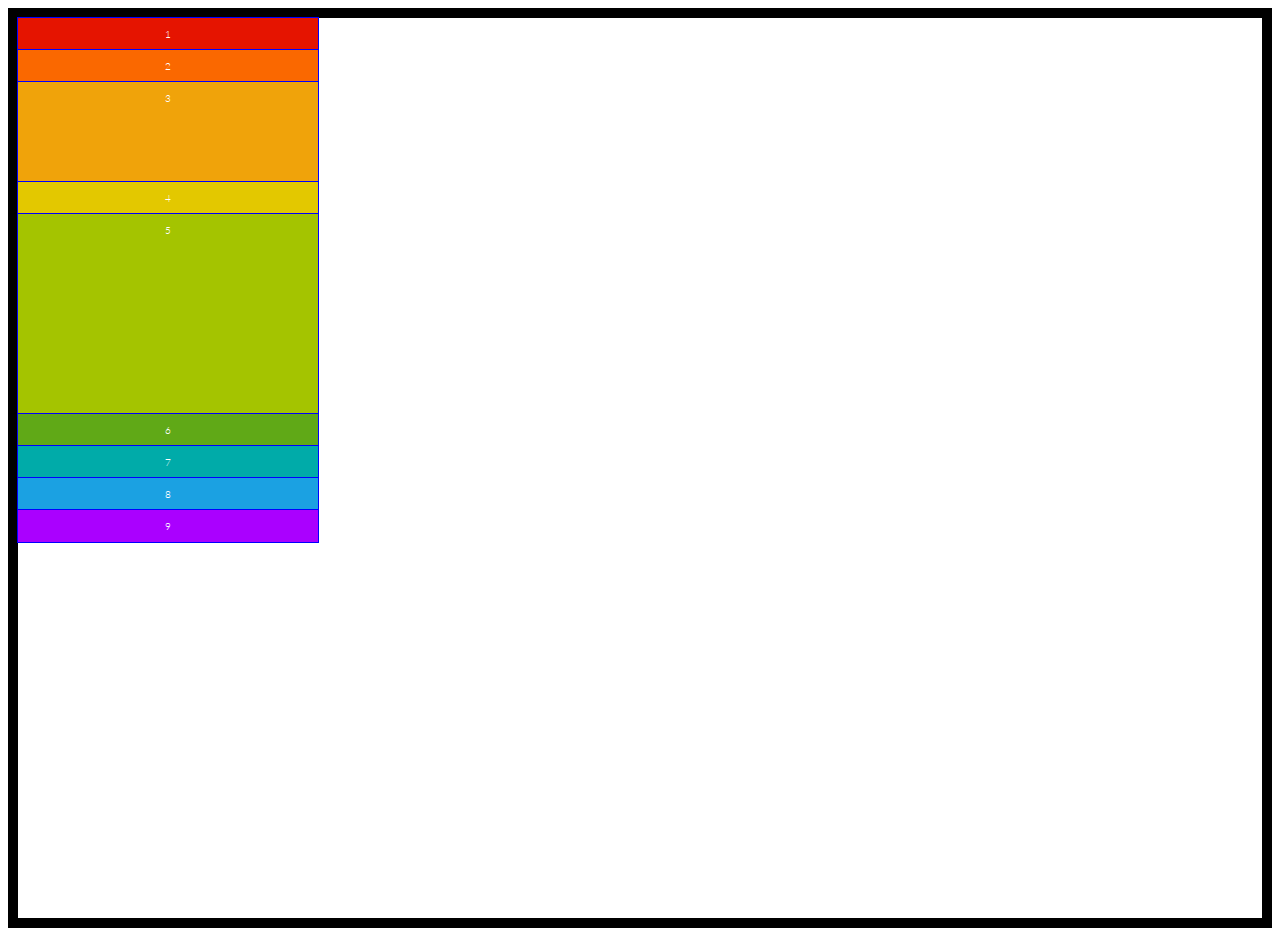
<file: index.html>
<!DOCTYPE html>
<html lang="en">
<head>
    <meta charset="UTF-8">
    <meta name="viewport" content="width=device-width, initial-scale=1.0">
    <meta http-equiv="X-UA-Compatible" content="ie=edge">
    <!-- <link rel="stylesheet" href="styles.css"> -->
    <!-- <link rel="stylesheet" href="flexboxSidebar.css"> -->
    <!-- <link rel="stylesheet" href="alignContent.css"> -->
    <!-- <link rel="stylesheet" href="align-self.css"> -->
    <link rel="stylesheet" href="flex-basis.css">
    <title>Document</title>
</head>
<body>
    <div class="container">
        <div class="box box-1">1</div>
        <div class="box box-2">2</div>
        <div class="box box-3">3</div>
        <div class="box box-4">4</div> 
        <div class="box box-5">5</div>
        <div class="box box-6">6</div>
        <div class="box box-7">7</div>
        <div class="box box-8">8</div>
        <div class="box box-9">9</div>  
      </div>

      <!-- Code for FlexbobSodebar File -->
    <!-- <div class="sidebar">
         This section shoudl be at the top-->
        <!-- <div class="section"> -->
          <!-- <div class="item">Messages</div>
          <div class="item">Friends</div>
          <div class="item">User Profile</div>
        </div> -->
        <!-- This section should be at the botto -->
        <!-- <div class="section">
          <div class="item">Settings</div>
          <div class="item">Questions?</div>
          <div class="item">Questions?</div>
        </div> -->
    <!-- </div>  -->
</body>
</html>
</file>
<file: styles.css>
/* ==================== */
/* Container Properties */
/*===================== */
/*
--flex-direction
--justify-content 
--flex-wrap
--align-items
--align-content 
*/


/* ==================== */
/* Flex Item Properties */
/* ==================== */
/* 
--order
--flex
--flex-grow
--flex-shrink
--align-self
*/

/* @import url("https://fonts.googleapis.com/css?family=Lato:100,300,400,700,900");


.box {
  font-size: 10px;
  color: white;
  padding: 10px;
  text-align:center;
  font-family: lato;
  font-weight: 300;
  box-sizing: border-box;
  /* 1w. There needs to be a width in order for you to notice flex-wrap. If we don't use flex wrap no matter how big we try to make our boxes the flex container doesn't allow it.  */
  /* width: 5%; */
  /* outline: solid 1px blue; */
/* } */

/* .box-1 {background: #e51400;}
.box-2 {background: #fa6800;}
.box-3 {background: #f0a30a;}
.box-4 {background: #e3c800;}
.box-5 {background: #a4c400;}
.box-6 {background: #60a917;}
.box-7 {background: #00aba9;}
.box-8 {background: #1ba1e2;} 
.box-9 {background: #aa00ff;} */

/* ==================================== */
/*  Flex Direction Rules / Observations */
/* ==================================== */
/* display-flex will make a header, nav, or section a flex container */
/* Display flex in this example will makes the rows  vertical*/
/* A flex item is something inside a flex container */
/* Default for flex-direction is flex-direction:row */
/* .container {
  display: flex;
  flex-direction:  column;
  border: 10px solid black; */
  /* If we to use flex-wrap: wrap-reverse on a column then we need to make sure set a min height in the container if we find that nothing changes. */
  /*2.wrap We need our divs/boxes to overflow and that cannot happen if our container is bigger than our boxes height. We will never see the overflow*/
  /* height: 150px; */
/* } */

/* ==================== */
/*      Flex Wrap       */
/* ==================== */
/* Default for flex-wrap is flex-wrap: no wrap; */
/* If we use flex-wrap: wrap  */
/* .container { */
    /* 1w. Width - There needs to be a width in order for you to notice flex-wrap. If we don't use flex wrap no matter how big we try to make our boxes the flex container doesn't allow it.  */
    /* 2.wrap */
    /* flex-wrap: wrap; */
    
/* } */ 

/* ==================== */
/*    Justify Content       */
/* ==================== */
/* .container {
    justify-content: center;
    height: ;
} */

/* Sidebar */
body {
    margin: 0;
}
.sidebar {
    display: flex;
    flex-direction: column;
    justify-content: space-between;
    /* flex-wrap: wrap; */
    align-items: center;
    height: 100vh;
    width: 30vw;
    background-color: rgba(0, 0, 0, .2);
    /* outline: 3px solid orange;   */
}

.item {

    padding: 20px 20px;
    text-align: center;
    color: rgba(255, 255, 255, .7);
    font-size: 16px;
    background-color: rgba(0, 128, 128, 0.7);
    border: 1px solid rgba(248, 197, 197, 0.7);
    /* outline: 1px solid pink; */
}
</file>
<file: alignContent.css>
/* ==================== */
/* Container Properties */
/*===================== */
/*
--flex-direction
--justify-content 
--flex-wrap
--align-items
--align-content 
*/


/* ==================== */
/* Flex Item Properties */
/* ==================== */
/* 
--order
--flex
--flex-grow
--flex-shrink
--align-self
*/

/* @import url("https://fonts.googleapis.com/css?family=Lato:100,300,400,700,900");


.box {
  font-size: 10px;
  color: white;
  padding: 10px;
  text-align:center;
  font-family: lato;
  font-weight: 300;
  box-sizing: border-box;
  /* 1w. There needs to be a width in order for you to notice flex-wrap. If we don't use flex wrap no matter how big we try to make our boxes the flex container doesn't allow it.  */
  /* width: 300px; */
  /* outline: solid 1px blue; */
 /* } */

/* .box-1 {background: #e51400;}
.box-2 {background: #fa6800;}
.box-3 {background: #f0a30a;}
.box-4 {background: #e3c800;}
.box-5 {background: #a4c400;}
.box-6 {background: #60a917;}
.box-7 {background: #00aba9;}
.box-8 {background: #1ba1e2;} 
.box-9 {background: #aa00ff;} 

.container {
    display: flex;
    border: 10px solid black;
    height: 100vh;
    flex-wrap: wrap;
    align-content: space-between;
    justify-content: center;
} */
</file>
<file: align-self.css>
/* ==================== */
/* Container Properties */
/*===================== */
/*
--flex-direction
--justify-content 
--flex-wrap
--align-items
--align-content 
*/


/* ==================== */
/* Flex Item Properties */
/* ==================== */
/* 
--order
--flex
--flex-grow
--flex-shrink
--align-self
*/

@import url("https://fonts.googleapis.com/css?family=Lato:100,300,400,700,900");


.box {
  font-size: 10px;
  color: white;
  padding: 10px;
  text-align:center;
  font-family: lato;
  font-weight: 300;
  box-sizing: border-box;
  /* 1w. There needs to be a width in order for you to notice flex-wrap. If we don't use flex wrap no matter how big we try to make our boxes the flex container doesn't allow it.  */
  width: 300px;
  outline: solid 1px blue;
}

.box-1 {background: #e51400;}
.box-2 {background: #fa6800; order: -1;}
.box-3 {background: #f0a30a; align-self: center;}
.box-4 {background: #e3c800;}
.box-5 {background: #a4c400; order: 8}
.box-6 {background: #60a917;}
.box-7 {background: #00aba9; align-self: flex-end;}
.box-8 {background: #1ba1e2;} 
.box-9 {background: #aa00ff;} 

.container {
    display: flex;
    border: 10px solid black;
    flex-direction: column;
    height: 300px;
    align-self: center;
    /* flex-wrap: wrap; */
    /* align-content: space-between; */
}
</file>
<file: flex-basis.css>
/* ==================== */
/* Container Properties */
/*===================== */
/*
--flex-direction
--justify-content 
--flex-wrap
--align-items
--align-content 
*/


/* ==================== */
/* Flex Item Properties */
/* ==================== */
/* 
--order
--flex
--flex-grow
--flex-shrink
--align-self
*/


@import url("https://fonts.googleapis.com/css?family=Lato:100,300,400,700,900");


.box {
  font-size: 10px;
  color: white;
  padding: 10px;
  text-align:center;
  font-family: lato;
  font-weight: 300;
  box-sizing: border-box;
  /* 1w. There needs to be a width in order for you to notice flex-wrap. If we don't use flex wrap no matter how big we try to make our boxes the flex container doesn't allow it.  */
  width: 300px;
  outline: solid 1px blue;
  }

.box-1 {background: #e51400;}
.box-2 {background: #fa6800;}
.box-3 {background: #f0a30a; flex-basis: 100px;}
.box-4 {background: #e3c800;}
.box-5 {background: #a4c400; flex-basis: 200px;}
.box-6 {background: #60a917;}
.box-7 {background: #00aba9;}
.box-8 {background: #1ba1e2;} 
.box-9 {background: #aa00ff;} 

/* Row Direction */
/* .container {
    display: flex;
    border: 10px solid black;
    height: 100vh;
    flex-wrap: wrap;
    align-content: space-between;
} */

/* Column Direction   */
.container {
    display: flex;
    flex-direction: column;
    border: 10px solid black;
    height: 100vh;
    flex-wrap: wrap;
    align-content: space-between;
}
</file>
